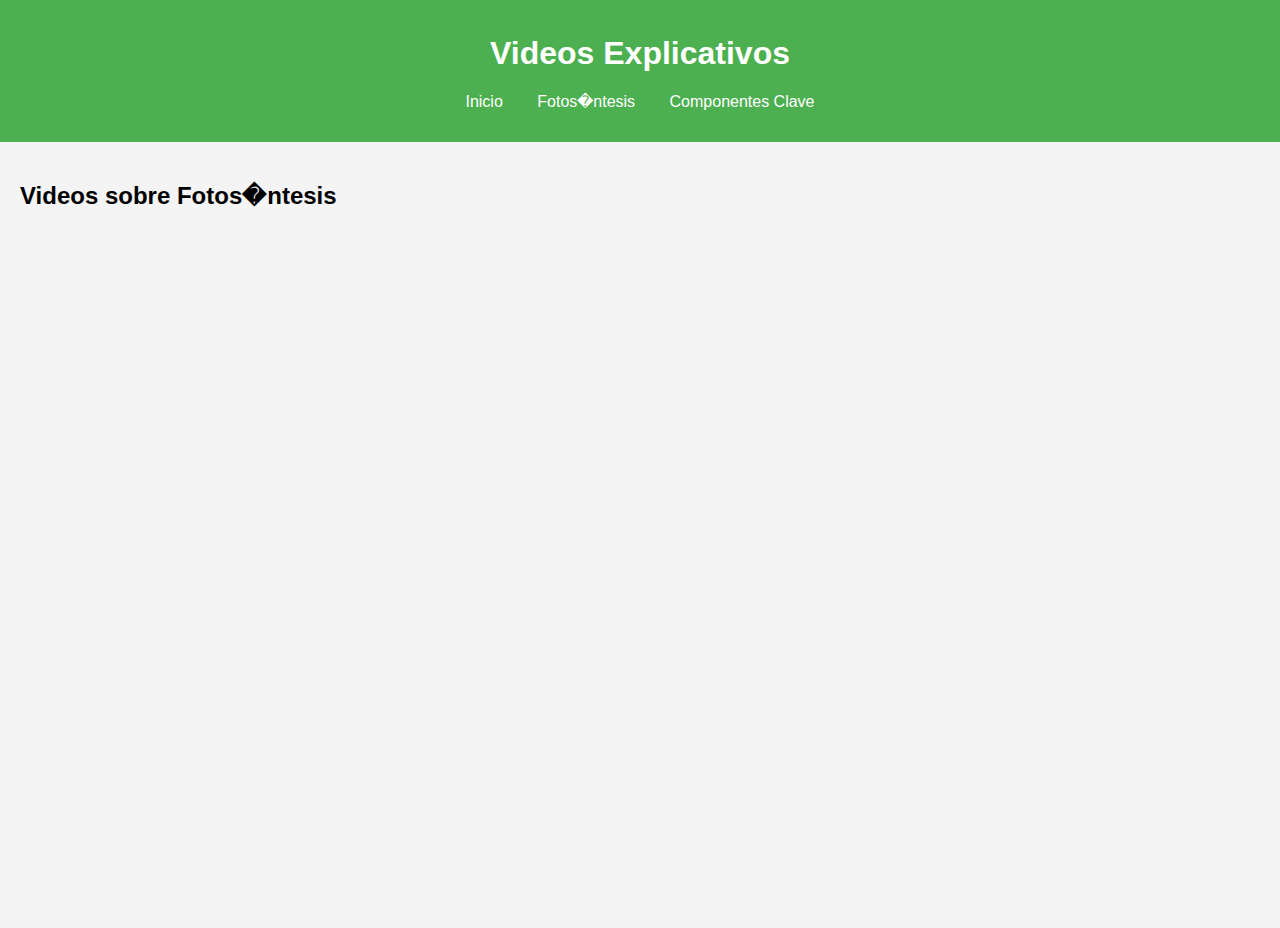
<file: videos.html>
<!DOCTYPE html>
<html lang="es">
<head>
    <meta charset="UTF-8">
    <meta name="viewport" content="width=device-width, initial-scale=1.0">
    <link rel="stylesheet" href="styles.css">
    <title>Videos Explicativos</title>
    <style>
        .video-container {
            display: flex;
            flex-wrap: wrap;
            justify-content: center;
            gap: 20px; /* Espacio entre videos */
            margin: 20px 0;
        }
        .video {
            flex: 0 1 45%; /* Cada video ocupa el 45% del contenedor */
            max-width: 560px; /* Ancho m�ximo de cada video */
        }
    </style>
</head>
<body>
    <header>
        <h1>Videos Explicativos</h1>
        <nav>
            <ul>
                <li><a href="index.html">Inicio</a></li>
                <li><a href="fotosintesis.html">Fotos�ntesis</a></li>
                <li><a href="componentes.html">Componentes Clave</a></li>
            </ul>
        </nav>
    </header>
    <main>
        <h2>Videos sobre Fotos�ntesis</h2>
        <div class="video-container">
            <div class="video">
                <iframe width="560" height="315" src="https://www.youtube.com/embed/mtGgo68VM54" title="Introducci�n a la Fotos�ntesis" frameborder="0" allow="accelerometer; autoplay; clipboard-write; encrypted-media; gyroscope; picture-in-picture" allowfullscreen></iframe>
            </div>
            <div class="video">
                <iframe width="560" height="315" src="https://www.youtube.com/embed/tdDg1uSKyns" title="Fotos�ntesis: Proceso y Efectos" frameborder="0" allow="accelerometer; autoplay; clipboard-write; encrypted-media; gyroscope; picture-in-picture" allowfullscreen></iframe>
            </div>
            <div class="video">
                <iframe width="560" height="315" src="https://www.youtube.com/embed/Pqr4HVdI9a4" title="Ciclo de Calvin" frameborder="0" allow="accelerometer; autoplay; clipboard-write; encrypted-media; gyroscope; picture-in-picture" allowfullscreen></iframe>
            </div>
            <div class="video">
                <iframe width="560" height="315" src="https://www.youtube.com/embed/yiLJq0ma03I" title="Fotos�ntesis en Plantas" frameborder="0" allow="accelerometer; autoplay; clipboard-write; encrypted-media; gyroscope; picture-in-picture" allowfullscreen></iframe>
            </div>
        </div>
    </main>
</body>
</html>
</file>
<file: styles.css>
body {
    font-family: Arial, sans-serif;
    margin: 0;
    padding: 0;
    background-color: #f4f4f4;
}

header {
    background-color: #4CAF50;
    color: white;
    padding: 15px 0;
    text-align: center;
}

nav ul {
    list-style-type: none;
    padding: 0;
}

nav ul li {
    display: inline;
    margin: 0 15px;
}

nav ul li a {
    color: white;
    text-decoration: none;
    transition: color 0.3s;
}

nav ul li a:hover {
    color: #d4d4d4;
}

main {
    padding: 20px;
}

h1, h2 {
    margin: 20px 0;
}
</file>
